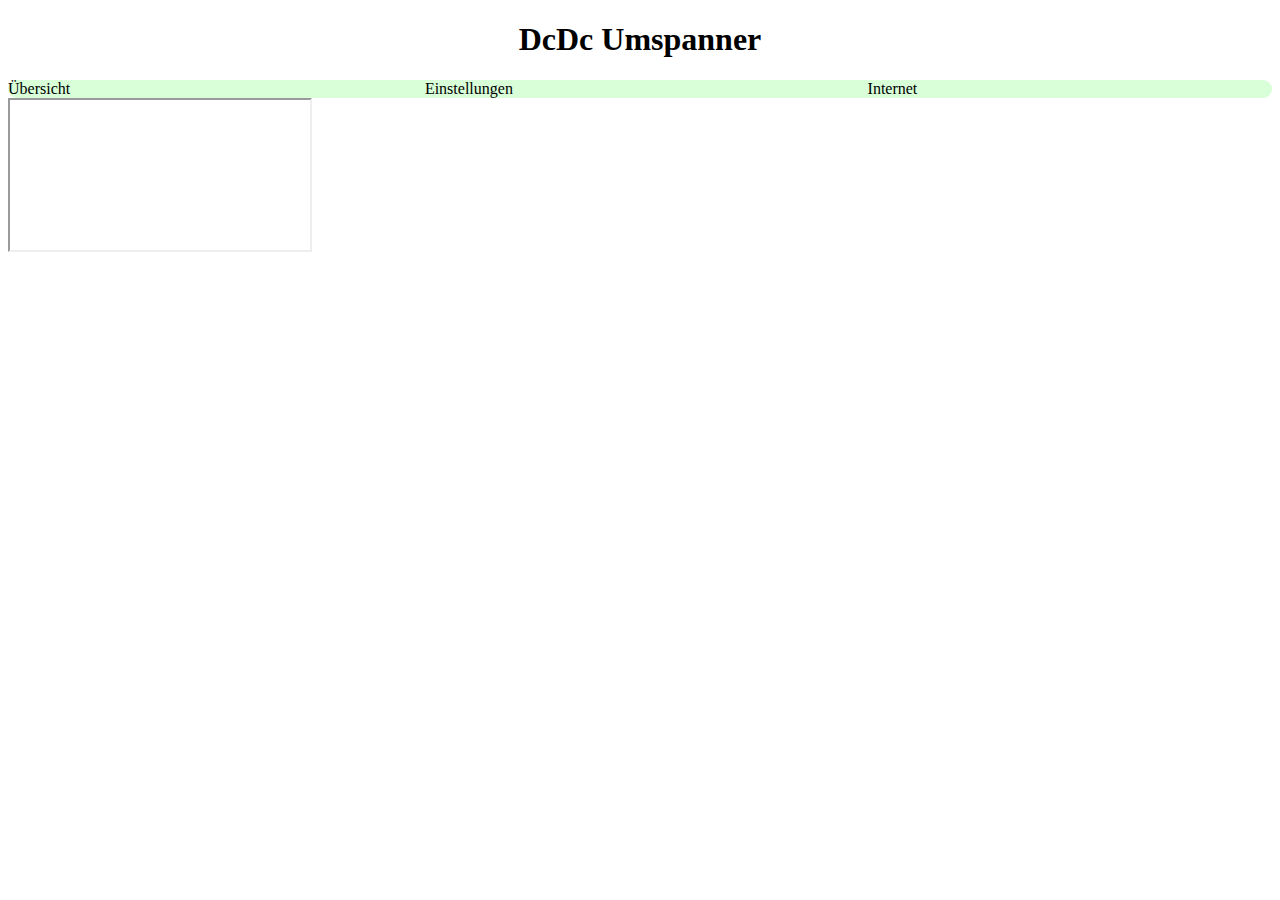
<file: http_content/index.html>
<!DOCTYPE html>
<html style="height:100%">
<head><meta charset="utf-8"><title>DcDc Umspanner</title><link rel="stylesheet" href="style">
<meta name="viewport" content="width=device-width, initial-scale=1.0"></head>
<body>
 <h1 style="text-align:center">DcDc Umspanner</h1>
 <div style="display:grid;grid-template-columns:repeat(3, auto);background-color:#d9ffd9;border-radius:20px;">
  <div class="t u">Übersicht</div>
  <div class="t e">Einstellungen</div>
  <div class="t i">Internet</div>
 </div>
 <div id="v">
  <div style="display:grid;grid-template-columns:repeat(3, 100%);grid-gap:10px;height:100%;">
   <iframe id="u" class="tp" src="overview" onload="document.getElementById('e').loading='eager';"></iframe>
   <iframe id="e" class="tp" loading="lazy" src="settings" onload="d.getElementById('i').loading='eager';"></iframe>
   <iframe id="i" class="tp" loading="lazy" src="internet" onload="ol();"></iframe>
  </div
 </div>
 <script>
  var p="u";
  var lo=0;
  const d=document;
  const v=d.getElementById('v');
  for(let a of d.getElementsByClassName("t")){a.onclick=()=>{let x=d.getElementById(a.classList[1]).getBoundingClientRect().x+v.scrollLeft-v.getBoundingClientRect().x;v.scrollTo({left:x,behavior:"smooth"}); p=a.classList[1];};};
  const ol=()=>{ let c = d.styleSheets[0].cssRules;
   let ct = '';[...c].forEach(r=>ct+=r.cssText);
   for (f of d.getElementsByClassName("tp"))f.contentDocument.head.innerHTML+="<style>"+ct+"</style>";
   lo=1;};
  window.onresize=()=>{let x=d.getElementById(p).getBoundingClientRect().x+v.scrollLeft-v.getBoundingClientRect().x;v.scrollTo({left:x});}
 </script>
</body>
</html>
</file>
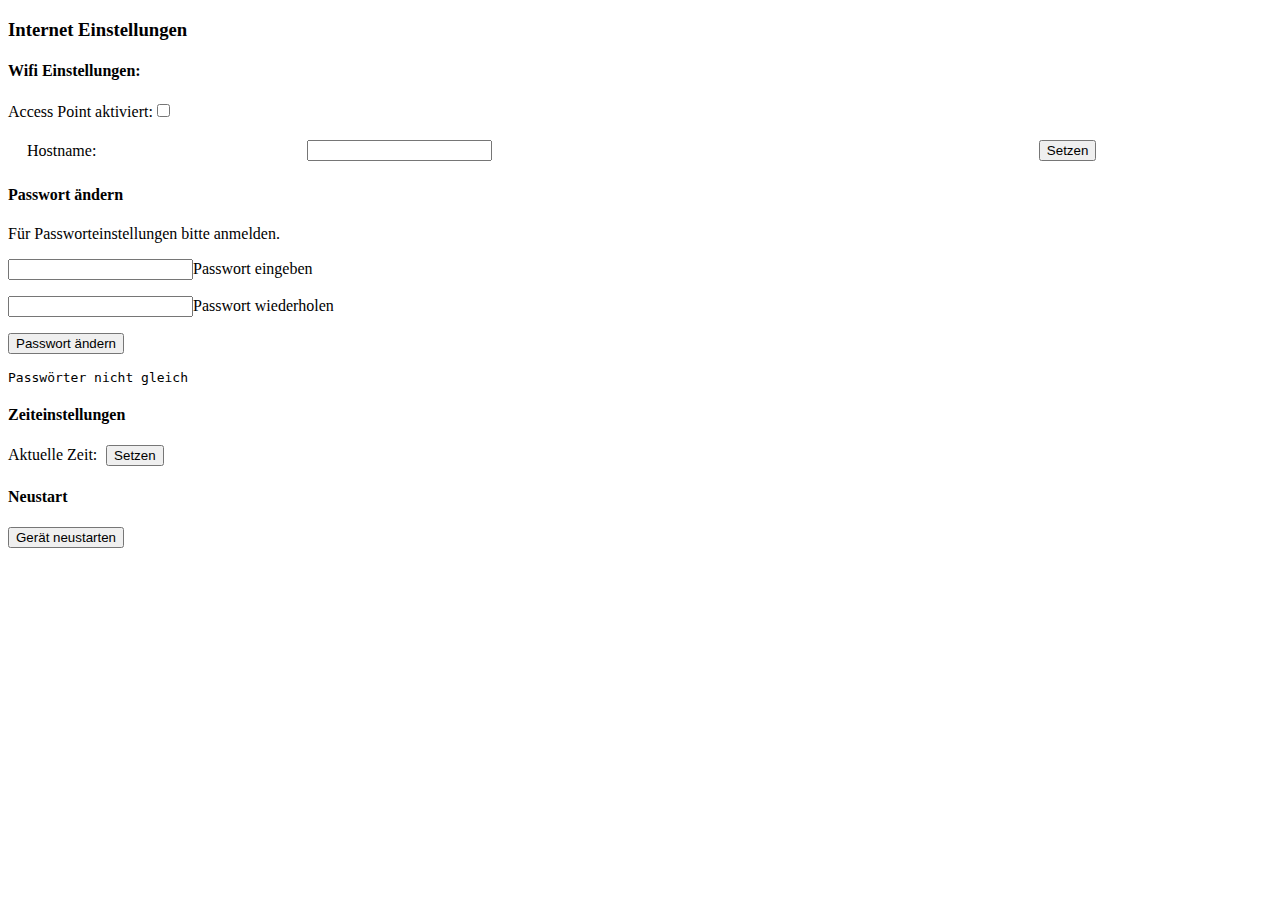
<file: http_content/internet.html>
<!DOCTYPE html>
<html>
<head><meta charset="utf-8"></head>
<body>
<h3>Internet Einstellungen</h3>
<h4>Wifi Einstellungen:</h4>
<p><label for="ap">Access Point aktiviert:</label><input id="ap" type="checkbox" onchange="uap();">
<table style="width:100%;padding-left:1em"><tr><td>Hostname:</td>
<td><input id="hi" type="text"></td><td><button onclick="uh();">Setzen</button></table>
<div id="i">
</div>
<h4>Passwort ändern</h4>
<div class="lo"><p>Für Passworteinstellungen bitte anmelden.</div>
<div class="li">
<p><input id="pw1" type="password"><label for="pw1">Passwort eingeben</label>
<p><input id="pw2" type="password"><label for="pw2">Passwort wiederholen</label>
<p><button onclick="sp();">Passwort ändern</button>
<p><pre id="e" class="er d">Passwörter nicht gleich</pre></div>
<h4>Zeiteinstellungen</h4>
<p>Aktuelle Zeit: <span id='ct' style='margin-right:.3rem;'></span><button onclick='st()'>Setzen</button>
<h4>Neustart</h4><p><button onclick="if(confirm('Gerät wirkilich neustarten?'))fetch('reboot',{method:'POST'});">Gerät neustarten</button>
</body>
<script>
const el='<details id="__ssid__"><summary>__ssid__<span class="d c">Verbunden</span></summary> <table style="width:100%"><tr> <td><input id="__ssid__pw" type="password"><label for="pw">Passwort</label></td> <td><div style="margin-top:30px;"><div class="wv4 w"><div class="wv3 w"><div class="wv2 w"><div class="wv1 w"></div></div></div></div></div></td><td><button onclick="co(\'__ssid__\');">Verbinden</button></td></table></tr></details>';
function de(e){return document.getElementById(e);}function qa(e){return document.querySelectorAll(e);}
const i=de("i"),ap=de("ap"),hi=de("hi"),lis=qa(".li"),los=qa(".lo"),ct=de("ct");
parent.accb.push((l)=>{if(l){lis.forEach(e=>e.style.display="block");los.forEach(e=> e.style.display="none");}else{lis.forEach(e=>e.style.display="none");los.forEach(e=>e.style.display="block");};});
const mr=(rs)=>{if(rs<-80)return"ws1";if(rs<-60)return"ws2";if(rs<-40)return"ws3";return"ws4"};
const f=async ()=>{
if(parent.p!="i"||!parent.lo)return;
let w=await (await fetch("discovered_wifis")).json();
for(let e of w){if(!de(e.ssid))i.innerHTML+=el.replaceAll("__ssid__",e.ssid).replaceAll("__rssi__",mr(e.rrsi));
 s=de(e.ssid);
 s.children[1].firstChild.firstChild.children[1].firstChild.className=mr(e.rssi);
 s.firstChild.children[0].className=e.connected?"c":"d c";}
for(let e of i.children)if(!w.find(we=>we.ssid==e.id))e.remove();
w=await (await fetch("ap_active")).text();
ap.checked=w==="true";
if(hi!=document.activeElement){
w=await (await fetch("host_name")).text();
hi.value=w;}};
window.onload=()=>{parent.m["i"]=f;setInterval(f,4000);}
async function uap(){await parent.sp("ap_active", String(ap.checked), "POST")};
async function uh(){await parent.sp("host_name",hi.value, "POST")};
async function co(id){await parent.sp("wifi_connect",id+" "+de(id+"pw").value,"POST");}
async function sp(){if(pw1.value!=pw2.value)e.classList.remove("d");else {e.classList.add("d");await parent.sp("set_password",pw1.value);pw1.value=pw2.value="";}};
function t(){ct.innerHTML=(new Date()).toLocaleString();}
setInterval(t, 500);
async function st(){let t=await parent.sp("time",""+Math.round((new Date()).getTime()/1000));}
</script>
</html>
</file>
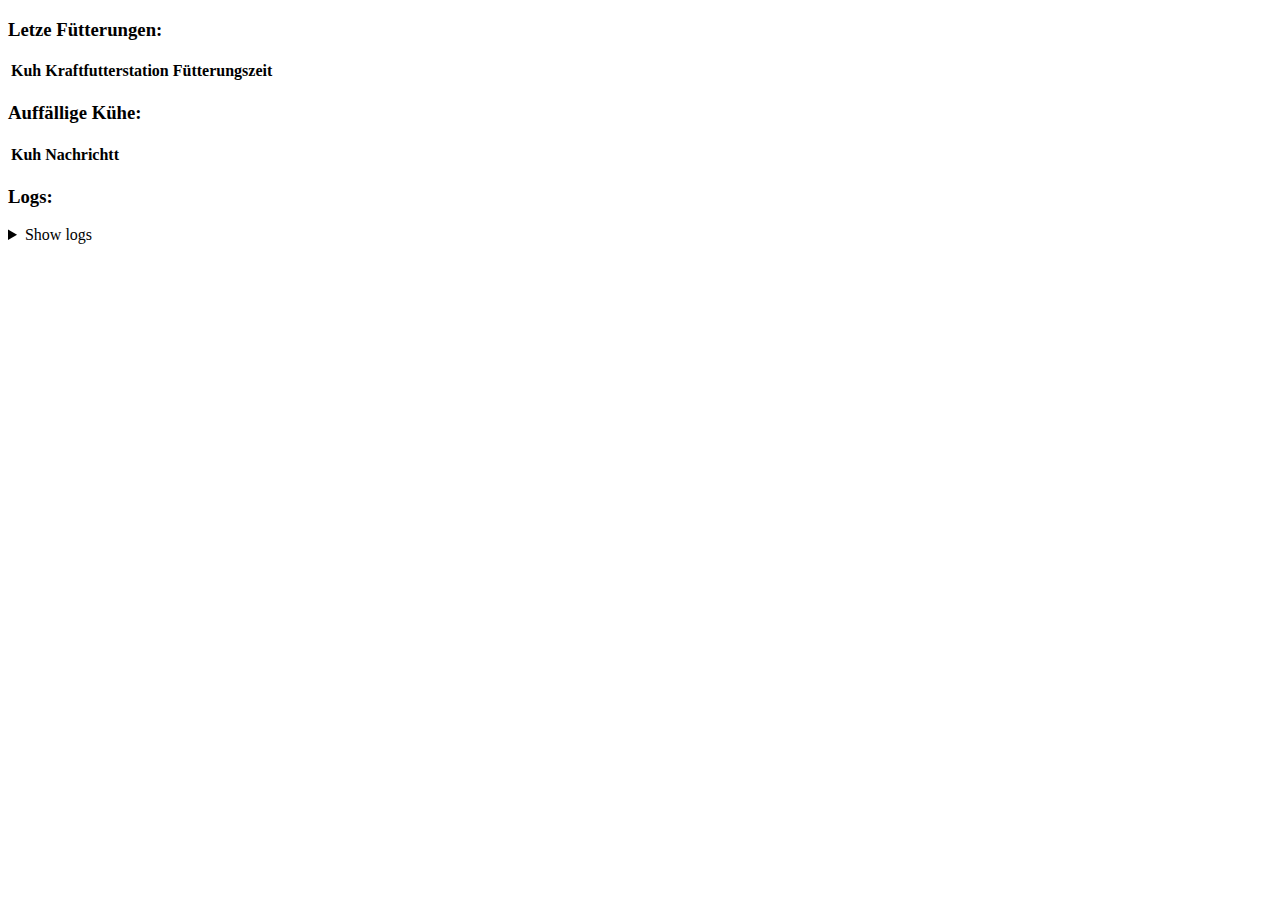
<file: http_content/overview.html>
<!DOCTYPE html>
<html>
 <head><meta charset="utf-8">
</head>
 <body>
  <h3>Letze Fütterungen:</h3>
  <div id="fd">
   <table id="ft" class="st tw"><tr><th>Kuh</th><th>Kraftfutterstation</th><th>Fütterungszeit</th></tr>
   </table>
  </div>
  <h3>Auffällige Kühe:</h3>
  <div id="fd">
   <table id="pc" class="st tw"><tr><th>Kuh</th><th>Nachrichtt</th></tr>
   </table>
  </div>
  <h3>Logs:</h3>
  <details id="dl" ontoggle="f();"><summary>Show logs</summary>
  <select onchange="sl();" id="ll">Log level <option>Info</option><option>Warning</option><option>Error</option><option>Fatal</option></select>
  <label for="ll">Log level setzen</label><p>
  <pre id="l"></pre></details>
 </body>
 <script>
 function de(e){return document.getElementById(e);}
 var dl=de("dl"),l=de("l"),ll=de("ll"),ft=de("ft"),pc=de("pc");
 const f=async ()=>{
  let fes=await fetch("last_feeds");fes=await fes.json();fes.reverse();
  let tm=ft.firstChild.firstChild.outerHTML;
  for(let fe of fes)tm+="<tr><td>"+fe.n+"</td><td>"+fe.s+"</td><td>"+parent.m2d(fe.t)+"</td></tr>";
  ft.innerHTML=tm;
  let pes=await fetch("problematic_cows");pes=await pes.json();
  tm=pc.firstChild.firstChild.outerHTML;
  for(let pe of pes)tm+="<tr><td>"+pe.n+"</td><td>"+pe.m+"</td></tr>";
  pc.innerHTML=tm;
  if(parent.p!="u"||!parent.lo)return;if(!dl.hasAttribute("open"))return;
  let logs=await fetch("logs", {signal: AbortSignal.timeout(500)});
  let t=await logs.text();
  l.innerHTML=t.replace(/(?:\r\n|\r|\n)/g, '<br>');
 };
 window.onload=()=>{
  parent.m["u"]=f;
  f();
  setInterval(f,4000);
 }
 const sl=async()=>{await fetch("set_log_level",{method:"POST",body:ll.options[ll.selectedIndex].text});};
 window.onresize=()=>{
	
 }
 </script>
</html>
</file>
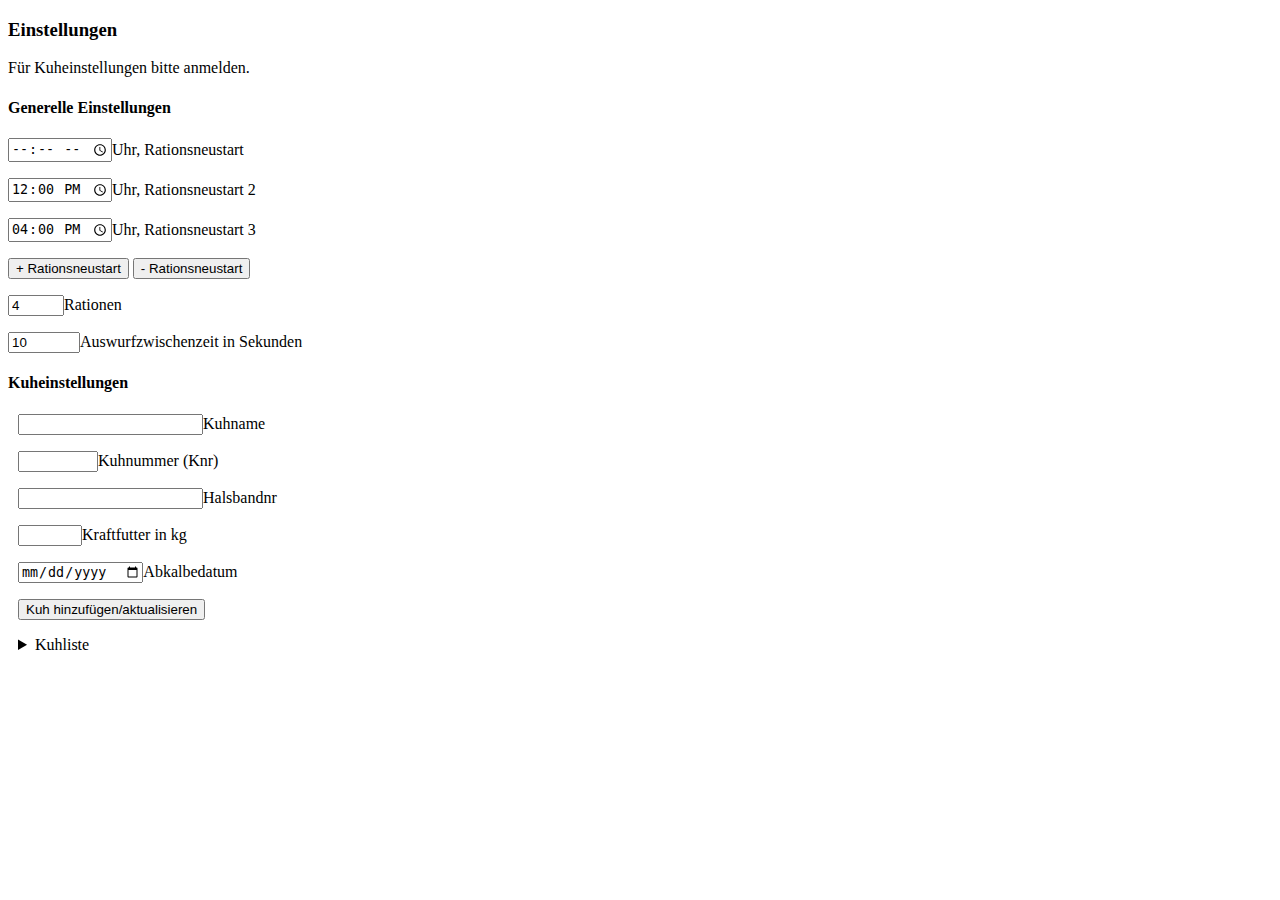
<file: http_content/settings.html>
<!DOCTYPE html>
<html><head><meta charset="utf-8"></head><body>
<h3>Einstellungen</h3>
<div class="lo">Für Kuheinstellungen bitte anmelden.</div>
<div class="li">
<h4>Generelle Einstellungen</h4>
<p><input id="t1" type="time" value="0:00" onchange="st()"><label for="t1">Uhr, Rationsneustart</label>
<p class="d"><input id="t2" type="time" value="12:00" onchange="st()"><label for="t2">Uhr, Rationsneustart 2</label>
<p class="d"><input id="t3" type="time" value="16:00" onchange="st()"><label for="t3">Uhr, Rationsneustart 3</label>
<p><button onclick="if(tt<3){++tt;ur();st();}">+ Rationsneustart</button> <button onclick="if(tt>1){tt--;ur();st();}">- Rationsneustart</button>
<p><input id="ra" type="number" value="4" min="1" max="20" onchange="st();"><label for="ra">Rationen</label>
<p><input id="dt" type="number" value="10" min=".1" max="50" onchange="st();"><label for="dt">Auswurfzwischenzeit in Sekunden</label>
<h4>Kuheinstellungen</h4>
<div style="margin-left:10px">
<p><input id="kn" class="di"><label for="kn">Kuhname</label>
<p><input id="knr" class="di" type="number" min="1" max="10000"><label for="knr">Kuhnummer (Knr)</label>
<p><input id="hn" class="di" type="number"><label for="hn">Halsbandnr</label>
<p><input id="km" class="di" type="number" min="0" max="7" step=".1"><label for="km">Kraftfutter in kg</label>
<p><input id="ab" class="di" type="date"><label for="ab">Abkalbedatum</label>
<p><button onclick="uc();">Kuh hinzufügen/aktualisieren</button>
<details id="kli" ontoggle="kl(this)"><summary>Kuhliste</summary></details>
</div></div></body><script>
function de(e){return document.getElementById(e);}function qa(e){return document.querySelectorAll(e);}
var kli=de("kli"),kn=de("kn"),knr=de("knr"),hn=de("hn"),km=de("km"),ab=de("ab"),pw1=de("pw1"),pw2=de("pw2"),e=de("e"),lis=qa(".li"),los=qa(".lo"),tt=1,t1=de("t1"),t2=de("t2"),t3=de("t3"),ra=de("ra"),dt=de("dt"),f=1;
function htom(h){return h.split(':')[0]*60+ +h.split(':')[1] + new Date().getTimezoneOffset();}
function mtoh(m){m-= new Date().getTimezoneOffset();return Math.floor(m/60).toString().padStart(2,'0')+':'+(m%60).toString().padStart(2,'0');}
async function uc(){let c={name:kn.value,knr:+knr.value,halsbandnr:Number(hn.value),kraftfuttermenge:Number(km.value.replace(',','.')),abkalbungstag:new Date(ab.value).getTime()/60000};
await parent.sp("cow_entry",JSON.stringify(c));let ns=c.knr.toString().padStart(5,' ')+': '+c.name;let o=de(ns);if(o)o.remove();kli.innerHTML=ac(kli.innerHTML,ns);s(kli);}
parent.accb.push(async (l)=>{if(l){lis.forEach(e=>e.style.display="block");los.forEach(e=> e.style.display="none");await ls();}else{lis.forEach(e=>e.style.display="none");los.forEach(e=>e.style.display="block");};});
async function ls(){if(!f)return;f=0;let t=await fetch("setting");
	t=await t.json();tt=t.reset_times;[t1.value,t2.value,t3.value]=t.reset_offsets.map(x=>mtoh(x));
	ra.value=t.rations;dt.value=t.dispense_timeout;ur();}
function vi(e,v){if(v)e.parentNode.classList.remove('d');else e.parentNode.classList.add('d');}
function ur(){vi(t1,tt>=1);vi(t2,tt>=2);vi(t3,tt>=3);}
function ac(s,c){return s+"<details id=\""+c+"\" ontoggle='kd(this);'><summary>"+c+"<href class='fr er' onclick='dp(\""+c+"\",event);'>&#128465;</href></summary></details>";}
async function st(){await parent.sp("setting",JSON.stringify({dispense_timeout:+(dt.value.replace(',','.')),reset_times:tt,reset_offsets:[htom(t1.value),htom(t2.value),htom(t3.value)],rations:+ra.value}));}
async function kl(o){let op=o.hasAttribute("open"),cs=1;
	while(o.childNodes.length>1)o.removeChild(o.lastChild);
	for(let cc=0;cc<cs;){
		let cl=await fetch("cow_names");
		cl=await cl.json();
		cc+=cl.cow_names.length;
		cs=cl.cows_size;
		t="";
		for (let c of cl.cow_names)
			t=ac(t,c);
		o.innerHTML+=t;
	}
	s(o);
	o.ontoggle=()=>{};
}
function tr(a,b){return "<tr><td>"+a+"</tc><td>"+b+"</td></tr>";}
async function kd(o){
if(o.children.length > 1) return;
let n=o.firstChild.innerHTML.split('<')[0].split(':')[1].trim(),t=await fetch("cow_entry/"+n);t=await t.json();t.abkalbungstag*=60000;
	let lf="<div style='max-height:3rem;overflow:scroll'>"+t.letzte_fuetterungen.map(e=>{let t=e.split(":");return t[0]+":"+new Date(+t[1]*60000).toLocaleString();}).join('<br>')+"</div>";
	o.innerHTML+="<table class='cs tw'>"+tr("Kuhname",t.name)+tr("Kuhnummer",t.knr)+tr("Halsbandnr",t.halsbandnr)+tr("Kraftfutter in kg","<input type='number' min='0' max='7' step='0.1' value='"+t.kraftfuttermenge+"' onchange='sf(\""+t.name+"\",this.value);'>")+tr("Abkalbedatum",new Date(t.abkalbungstag).toLocaleDateString())+tr("Letzte Fütterungen",lf)+"</table><button onclick='kn.value=\""+t.name+"\";knr.value=\""+t.knr+"\";hn.value="+t.halsbandnr+";km.value="+t.kraftfuttermenge+";ab.valueAsDate=new Date("+t.abkalbungstag+");this.parentNode.removeAttribute(\"open\");window.scrollTo(0,0)'>Bearbeiten</button>";
	o.ontoggle=()=>{};
}
async function s(e){
	[...e.children].sort((x,y)=>x.id<y.id?-1:1).forEach(x=>e.appendChild(x));
}
async function sf(c,k){await parent.sp("kraftfutter",c+" "+k.replace(',','.'));}
async function dp(c, e){
	e.preventDefault();
	if(confirm("Kuh "+c+" wirklich löschen?")){await parent.sp("cow_entry", c.split(':')[1].trim(),"DELETE");de(c).remove();};
};
</script>
</html>
</file>
